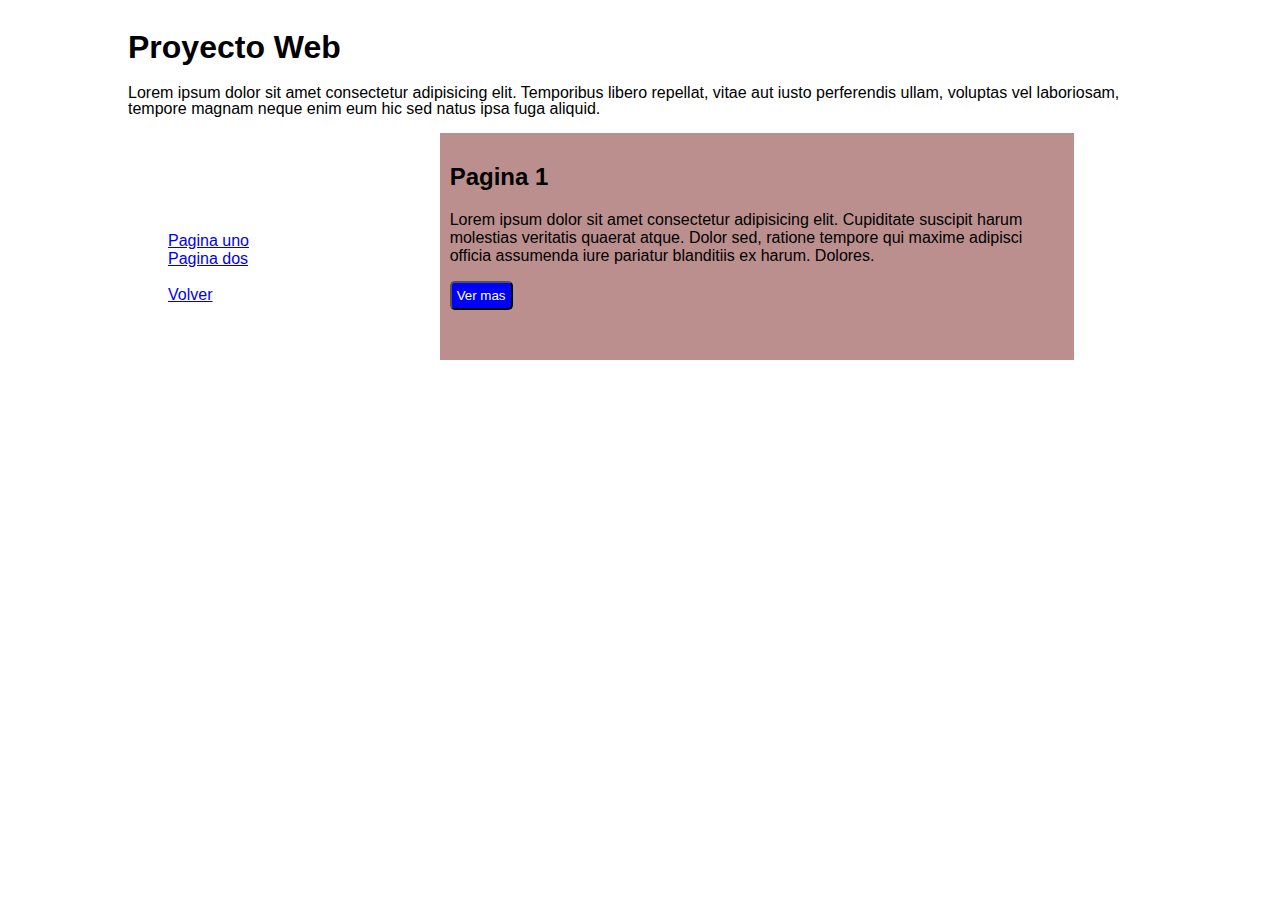
<file: pagina1.html>
<!DOCTYPE html>
<html lang="es">

<head>
    <meta charset="UTF-8">
    <meta name="viewport" content="width=device-width, initial-scale=1.0">
    <title>Document</title>
    <link rel="stylesheet" href="css/estilos.css">
    <script src="js/funciones.js"></script>
</head>

<body>
    <div class="contenedor">
        <div class="contenido">
            <h1>Proyecto Web</h1>
            <p>Lorem ipsum dolor sit amet consectetur adipisicing elit. Temporibus libero repellat, vitae aut iusto
                perferendis
                ullam, voluptas vel laboriosam, tempore magnam neque enim eum hic sed natus ipsa fuga aliquid.</p>
        </div>
        <div class="menu">
            <ul>
                <li><a href="pagina1.html">Pagina uno</a></li>
                <li><a href="pagina2.html">Pagina dos</a> </li>
                <li><br></li>
                <li><a href="index.html">Volver</a></li>
            </ul>
        </div>
        <div class="info">
            <h2>Pagina 1</h2>
            <p>Lorem ipsum dolor sit amet consectetur adipisicing elit. Cupiditate suscipit harum molestias veritatis
                quaerat atque. Dolor sed, ratione tempore qui maxime adipisci officia assumenda iure pariatur blanditiis
                ex harum. Dolores.</p>
            <button onclick="abrirAlerta()">Ver mas</button>
        </div>
    </div>
</body>

</html>
</file>
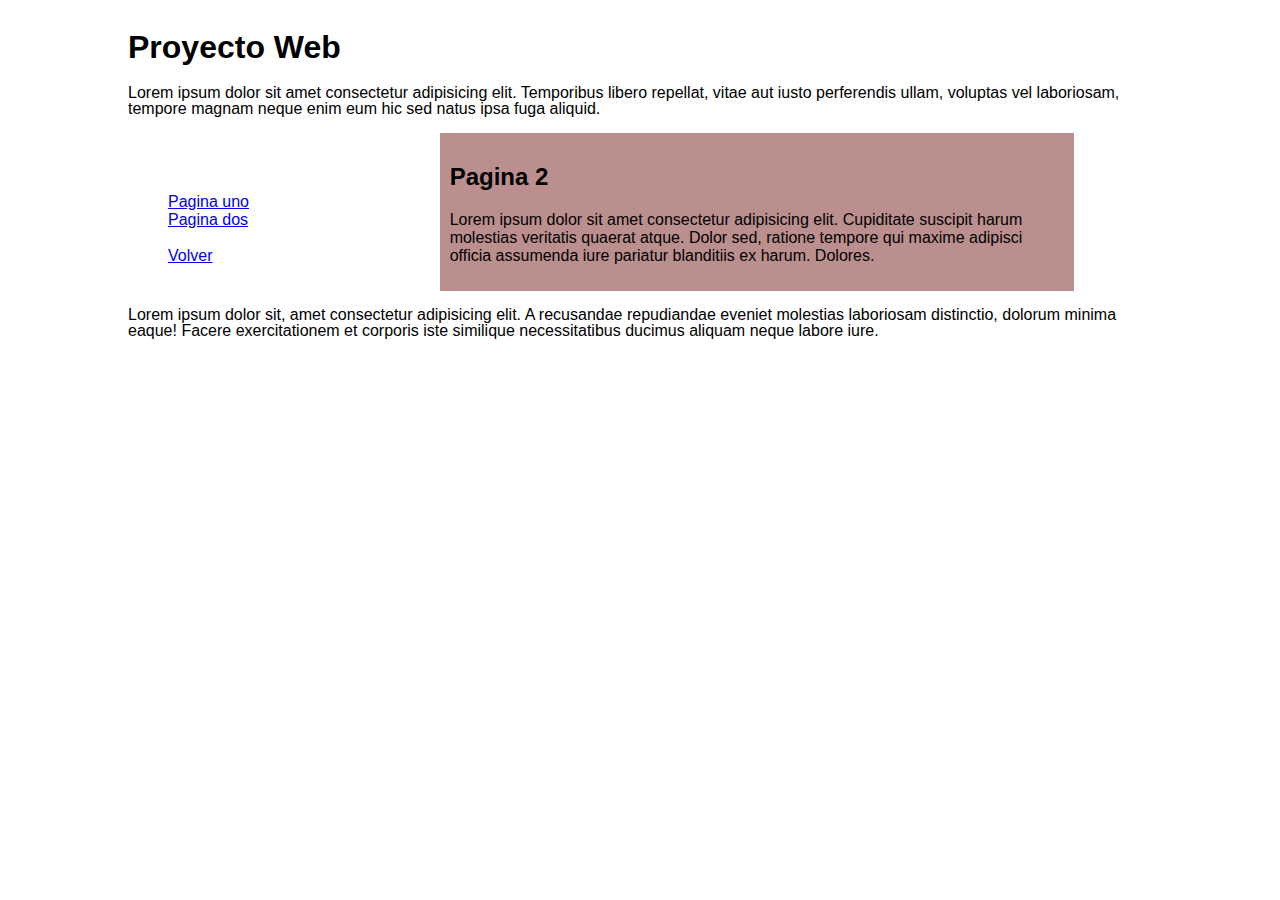
<file: pagina2.html>
<!DOCTYPE html>
<html lang="es">

<head>
    <meta charset="UTF-8">
    <meta name="viewport" content="width=device-width, initial-scale=1.0">
    <title>Document</title>
    <link rel="stylesheet" href="css/estilos.css">
</head>

<body>
    <div class="contenedor">
        <div class="contenido">
            <h1>Proyecto Web</h1>
            <p>Lorem ipsum dolor sit amet consectetur adipisicing elit. Temporibus libero repellat, vitae aut iusto
                perferendis
                ullam, voluptas vel laboriosam, tempore magnam neque enim eum hic sed natus ipsa fuga aliquid.</p>
        </div>
        <div class="menu">
            <ul>
                <li><a href="pagina1.html">Pagina uno</a></li>
                <li><a href="pagina2.html">Pagina dos</a> </li>
                <li><br></li>
                <li><a href="index.html">Volver</a></li>
            </ul>
        </div>
        <div class="info">
            <h2>Pagina 2</h2>
            <p>Lorem ipsum dolor sit amet consectetur adipisicing elit. Cupiditate suscipit harum molestias veritatis
                quaerat atque. Dolor sed, ratione tempore qui maxime adipisci officia assumenda iure pariatur blanditiis
                ex harum. Dolores.</p>
        </div>
        <div class="contenido">
            <p>Lorem ipsum dolor sit, amet consectetur adipisicing elit. A recusandae repudiandae eveniet molestias
                laboriosam distinctio, dolorum minima eaque! Facere exercitationem et corporis iste similique
                necessitatibus ducimus aliquam neque labore iure.</p>
        </div>
    </div>
</body>

</html>
</file>
<file: css/estilos.css>
body{
    margin: 0px;
    font-family: 'Raleway', sans-serif;
}

.contenedor{
    padding: 10px;
    vertical-align: middle;
    margin: auto;
    width: 80%;
}

button{
    border-radius: 5px;
    background: blue;
    padding: 5px;
    color: #ffffff;
    margin-bottom: 40px;
}

.contenido{
    line-height: 1;
    margin: 10px;
    display: table-cell;
}

.contenido:hover{
    background: gray;
}

.menu{
    display: inline-block;
    width: 30%;
}

.info{
    padding: 10px;
    display: inline-block;
    background: rosybrown;
    width: 60%;
}

li{
    list-style: none;
}

fieldset{
    padding: 20px;
}

.caja{
    background: red;
}

input{
    margin-bottom: 20px;
}

label{
    color: beige;
    margin: 10px;
}

.formulario{
    background: purple;
    padding: 10px;
}

.formulario label{
    background: black;
}

.nav-main{
    background: red;
    
    font-size: 20px;
    display: flex;
    justify-content: space-between;
    align-items: center;
    height: 60px;
    padding: 20px 0;
}

.nav-main img{
    padding-left: 20px;
    width: 60px;
}

.nav-main ul{
    display: flex;
}

.nav-main ul li{
    padding: 10px;
}

.nav-menu a{
    color: #ffffff;
    text-decoration: none;
}

.nav-main ul.nav-menu{
    flex: 1;

}
</file>
